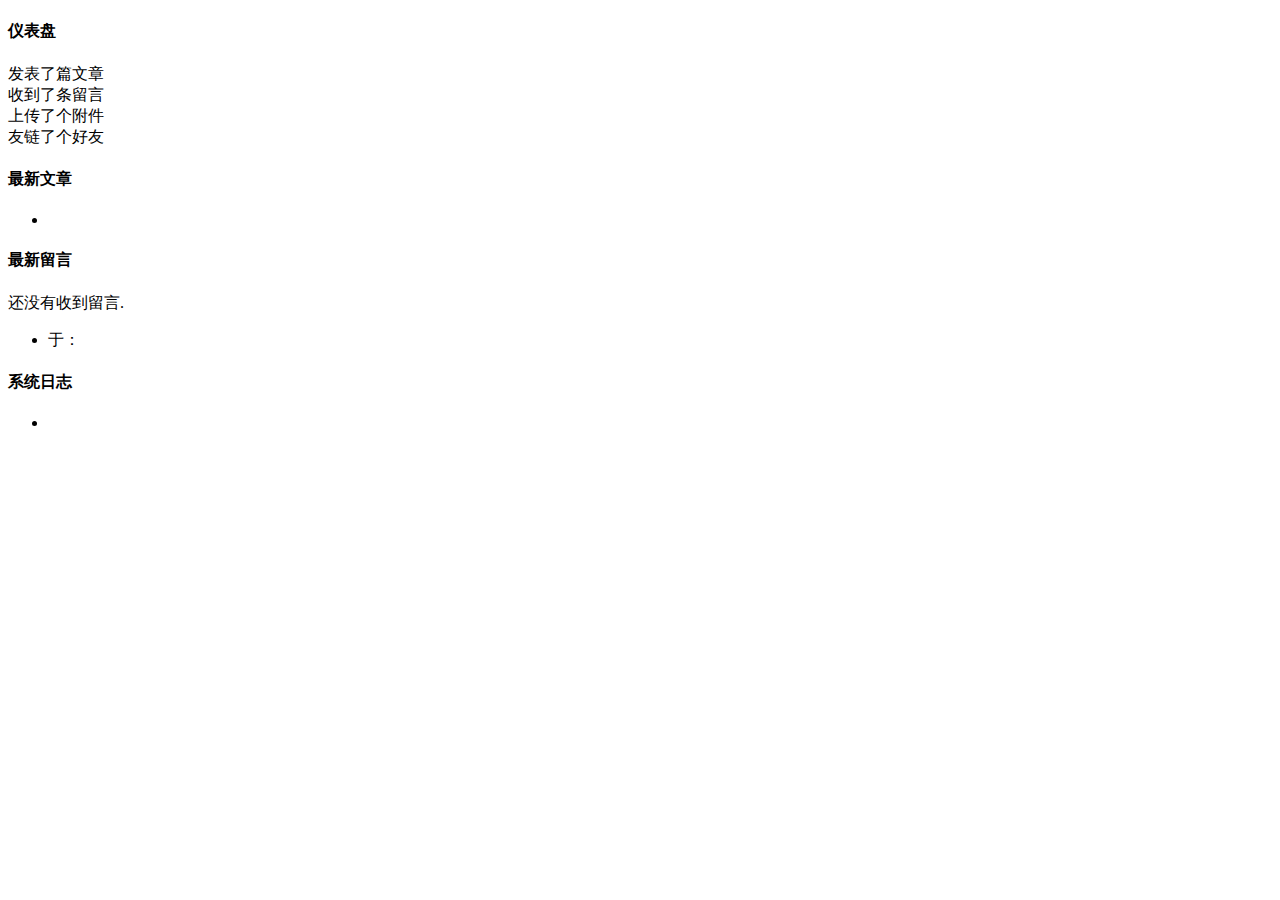
<file: target/classes/templates/admin/index.html>
<!DOCTYPE html>
<html lang="en" xmlns:th="http://www.thymeleaf.org" th:with="title='管理中心',active='home'">
<header th:replace="admin/header::headerFragment(${title},${active})"></header>
<body class="fixed-left">
<div id="wrapper">
    <div th:replace="admin/header::header-body"></div>
    <div class="content-page">
        <div class="content">
            <div class="container">
                <div class="row">
                    <div class="col-sm-12">
                        <h4 class="page-title">仪表盘</h4>
                    </div>

                    <div class="row">
                        <div class="col-sm-6 col-lg-3">
                            <div class="mini-stat clearfix bx-shadow bg-info">
                                <span class="mini-stat-icon"><i class="fa fa-quote-right" aria-hidden="true"></i></span>
                                <div class="mini-stat-info text-right">
                                    发表了<span class="counter" th:text="${statistics.articles}"></span>篇文章
                                </div>
                            </div>
                        </div>
                        <div class="col-sm-6 col-lg-3">
                            <div class="mini-stat clearfix bg-purple bx-shadow">
                                <span class="mini-stat-icon"><i class="fa fa-comments-o" aria-hidden="true"></i></span>
                                <div class="mini-stat-info text-right">
                                    收到了<span class="counter" th:text="${statistics.comments}"></span>条留言
                                </div>
                            </div>
                        </div>

                        <div class="col-sm-6 col-lg-3">
                            <div class="mini-stat clearfix bg-success bx-shadow">
                                <span class="mini-stat-icon"><i class="fa fa-cloud-upload"
                                                                aria-hidden="true"></i></span>
                                <div class="mini-stat-info text-right">
                                    上传了<span class="counter" th:text="${statistics.attachs}"></span>个附件
                                </div>
                            </div>
                        </div>

                        <div class="col-sm-6 col-lg-3">
                            <div class="mini-stat clearfix bg-primary bx-shadow">
                                <span class="mini-stat-icon"><i class="fa fa-link" aria-hidden="true"></i></span>
                                <div class="mini-stat-info text-right">
                                    友链了<span class="counter" th:text="${statistics.links}"></span>个好友
                                </div>
                            </div>
                        </div>
                    </div>

                    <div class="row">
                        <div class="col-md-4">
                            <div class="panel panel-default">
                                <div class="panel-heading">
                                    <h4 class="panel-title">最新文章</h4>
                                </div>
                                <div class="panel-body">
                                    <ul class="list-group">
                                        <li class="list-group-item" th:each="article : ${articles}">
                            <span class="badge badge-primary"
                                  th:title="${article.commentsNum}+'条评论'" th:text="${article.commentsNum}"></span>
                                            <a target="_blank" th:href="${commons.site_url('/article/')}+${article.cid}"
                                               th:text="${article.title}"></a>
                                        </li>
                                    </ul>
                                </div>
                            </div>
                        </div>
                        <div class="col-md-4">
                            <div class="panel panel-default">
                                <div class="panel-heading">
                                    <h4 class="panel-title">最新留言</h4>
                                </div>
                                <div class="panel-body">
                                    <div th:if="${comments}== null and ${#lists.size(comments)}==0">
                                        <div class="alert alert-warning">
                                            还没有收到留言.
                                        </div>
                                    </div>
                                    <ul class="list-group"
                                        th:unless="${comments}==null and ${#lists.size(comments)}==0">
                                        <li class="list-group-item" th:each="comment : ${comments}">
                                            <div th:if="${comment.url}!=null and ${comment.url}!=''">
                                                <a th:href="@{${comment.url}}" target="_blank"
                                                   th:text="${comment.author}"></a>
                                            </div>
                                            <th:block th:unless="${comment.url}!=null and ${comment.url}!=''" th:text="${comment.author}"/>
                                            于<th:block th:text="${commons.fmtdate(comment.created,'MM月dd日HH:mm')}"/>：<a
                                                th:href="${commons.site_url('/article/')}+${comment.cid}+'#comments'"
                                                target="_blank" th:utext="${commons.article(comment.content)}"></a>
                                        </li>
                                    </ul>
                                </div>
                            </div>
                        </div>
                        <div class="col-md-4">
                            <div class="panel panel-default">
                                <div class="panel-heading">
                                    <h4 class="panel-title">系统日志</h4>
                                </div>
                                <div class="panel-body">
                                    <ul class="list-group" >
                                        <li class="list-group-item" th:each="log : ${logs}">
                                            <span th:text="${commons.fmtdate(log.created, 'yyyy-MM-dd HH:mm:ss')} +' => '+ ${log.action}"></span>
                                        </li>
                                    </ul>
                                </div>
                            </div>
                        </div>
                    </div>
                </div>
                <div th:replace="admin/footer :: footer-content"></div>
            </div>
        </div>
    </div>
</div>
<div th:replace="admin/footer :: footer"></div>
</body>
</html>
</file>
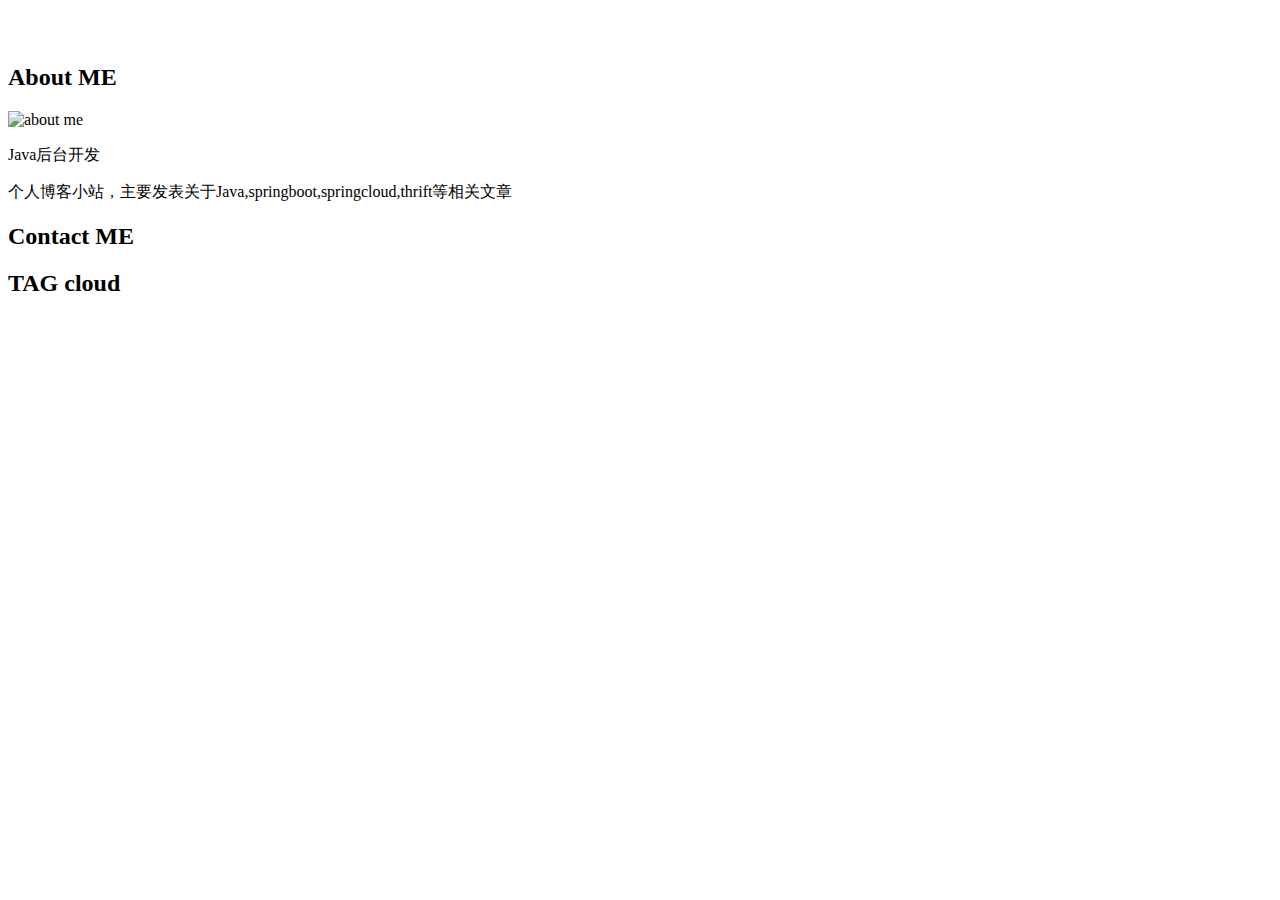
<file: target/classes/templates/themes/zfm/index.html>
<!DOCTYPE html>
<html lang="en" xmlns:th="http://www.thymeleaf.org">
<div th:replace="themes/zfm/header::header(null,null)"></div>
<body>
<div class="am-g am-g-fixed blog-fixed index-page">
    <div class="am-u-md-8 am-u-sm-12">
        <div th:each="article: ${articles.list}">

            <article class="am-g blog-entry-article">
                <div class="am-u-lg-6 am-u-md-12 am-u-sm-12 blog-entry-img">
                    <img th:src="@{${commons.show_thumb(article)}}" alt="" class="am-u-sm-12"/>
                </div>
                <div class="am-u-lg-6 am-u-md-12 am-u-sm-12 blog-entry-text">
                    <!-- 文章分类 -->
                    <span class="blog-color" th:utext="${commons.show_categories(article.categories)}"></span>
                    <span>&nbsp;&nbsp;&nbsp;</span>
                    <!-- 发布时间 -->
                    <span th:text="'发布于 '+ ${commons.fmtdate(article.created)}"></span>
                    <h2>
                        <div><a th:href="${commons.permalink(article)}"
                                th:text="${article.title}"></a>
                        </div>
                    </h2>
                    <!-- 文章摘要-->
                    <div th:utext="${commons.intro(article,75)}"></div>
                </div>
            </article>

        </div>

        <div class="am-pagination">
            <div th:replace="comm/macros::pageNav(${articles},'←','→','page')"></div>
        </div>
    </div>


    <div class="am-u-md-4 am-u-sm-12 blog-sidebar">
        <div class="blog-sidebar-widget blog-bor">
            <h2 class="blog-text-center blog-title"><span>About ME</span></h2>
            <img th:src="@{/zfm/assets/img/java-logo.jpg}" alt="about me" class="blog-entry-img"/>
            <p>
                Java后台开发
            </p>
            <p>个人博客小站，主要发表关于Java,springboot,springcloud,thrift等相关文章</p>
        </div>
        <div class="blog-sidebar-widget blog-bor">
            <h2 class="blog-text-center blog-title"><span>Contact ME</span></h2>
            <p>
                <a th:href="@{https://github.com/JayTange}"><span class="am-icon-github am-icon-fw blog-icon"></span></a>
                <a href=""><span class="am-icon-weibo am-icon-fw blog-icon"></span></a>
            </p>
        </div>
        <div class="blog-clear-margin blog-sidebar-widget blog-bor am-g ">
            <h2 class="blog-title"><span>TAG cloud</span></h2>
            <div class="am-u-sm-12 blog-clear-padding">
                    <th:block th:each="c : ${categories}">
                            <th:block th:if="${c.name == '默认分类'}">
                                <a th:href="${commons.showCategoryUrl(c)}" class="blog-tag">
                                    <th:block th:text="${c.name}"/>
                                    <th:block th:text="' ('+${c.count}+')'"/>
                                </a>
                            </th:block>
                            <th:block th:unless="${c.name == '默认分类'}">
                                <a th:href="${commons.showCategoryUrl(c)}" class="blog-tag">
                                    <th:block th:text="${c.name}"/>
                                    <th:block th:text="' ('+${c.count}+')'"/>
                                    <span class="caret"></span>
                                </a>
                            </th:block>

                    </th:block>
            </div>
        </div>
    </div>
</div>
</body>
<div th:replace="themes/zfm/footer::footer"></div>
</html>
</file>
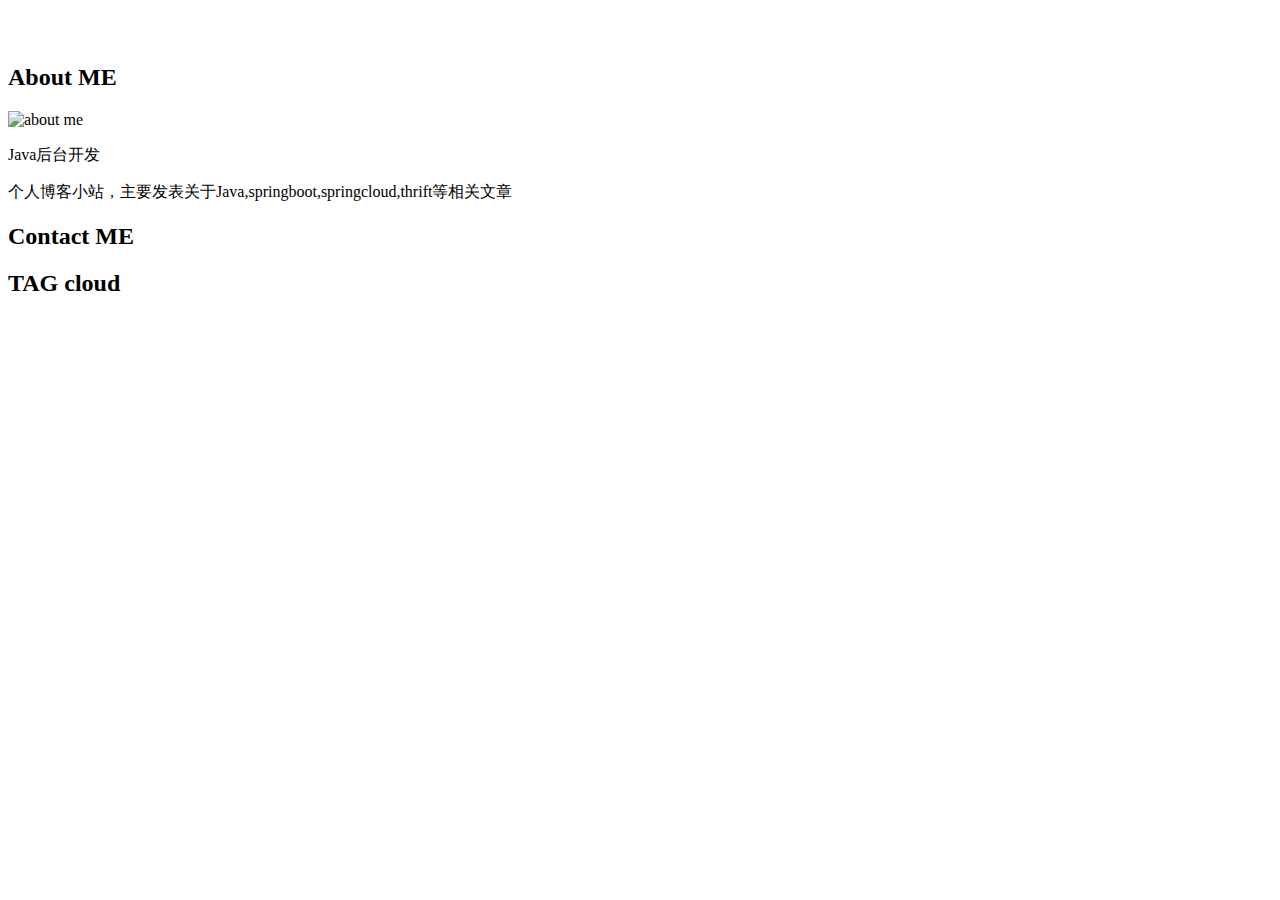
<file: src/main/resources/templates/themes/zfm/index.html>
<!DOCTYPE html>
<html lang="en" xmlns:th="http://www.thymeleaf.org">
<div th:replace="themes/zfm/header::header(null,null)"></div>
<body>
<div class="am-g am-g-fixed blog-fixed index-page">
    <div class="am-u-md-8 am-u-sm-12">
        <div th:each="article: ${articles.list}">

            <article class="am-g blog-entry-article">
                <div class="am-u-lg-6 am-u-md-12 am-u-sm-12 blog-entry-img">
                    <img th:src="@{${commons.show_thumb(article)}}" alt="" class="am-u-sm-12"/>
                </div>
                <div class="am-u-lg-6 am-u-md-12 am-u-sm-12 blog-entry-text">
                    <!-- 文章分类 -->
                    <span class="blog-color" th:utext="${commons.show_categories(article.categories)}"></span>
                    <span>&nbsp;&nbsp;&nbsp;</span>
                    <!-- 发布时间 -->
                    <span th:text="'发布于 '+ ${commons.fmtdate(article.created)}"></span>
                    <h2>
                        <div><a th:href="${commons.permalink(article)}"
                                th:text="${article.title}"></a>
                        </div>
                    </h2>
                    <!-- 文章摘要-->
                    <div th:utext="${commons.intro(article,75)}"></div>
                </div>
            </article>

        </div>

        <div class="am-pagination">
            <div th:replace="comm/macros::pageNav(${articles},'←','→','page')"></div>
        </div>
    </div>


    <div class="am-u-md-4 am-u-sm-12 blog-sidebar">
        <div class="blog-sidebar-widget blog-bor">
            <h2 class="blog-text-center blog-title"><span>About ME</span></h2>
            <img th:src="@{/zfm/assets/img/java-logo.jpg}" alt="about me" class="blog-entry-img"/>
            <p>
                Java后台开发
            </p>
            <p>个人博客小站，主要发表关于Java,springboot,springcloud,thrift等相关文章</p>
        </div>
        <div class="blog-sidebar-widget blog-bor">
            <h2 class="blog-text-center blog-title"><span>Contact ME</span></h2>
            <p>
                <a th:href="@{https://github.com/Z-FM}"><span class="am-icon-github am-icon-fw blog-icon"></span></a>
                <a href=""><span class="am-icon-weibo am-icon-fw blog-icon"></span></a>
            </p>
        </div>
        <div class="blog-clear-margin blog-sidebar-widget blog-bor am-g ">
            <h2 class="blog-title"><span>TAG cloud</span></h2>
            <div class="am-u-sm-12 blog-clear-padding">
                    <th:block th:each="c : ${categories}">
                            <th:block th:if="${c.name == '默认分类'}">
                                <a th:href="${commons.showCategoryUrl(c)}" class="blog-tag">
                                    <th:block th:text="${c.name}"/>
                                    <th:block th:text="' ('+${c.count}+')'"/>
                                </a>
                            </th:block>
                            <th:block th:unless="${c.name == '默认分类'}">
                                <a th:href="${commons.showCategoryUrl(c)}" class="blog-tag">
                                    <th:block th:text="${c.name}"/>
                                    <th:block th:text="' ('+${c.count}+')'"/>
                                    <span class="caret"></span>
                                </a>
                            </th:block>

                    </th:block>
            </div>
        </div>
    </div>
</div>
</body>
<div th:replace="themes/zfm/footer::footer"></div>
</html>
</file>
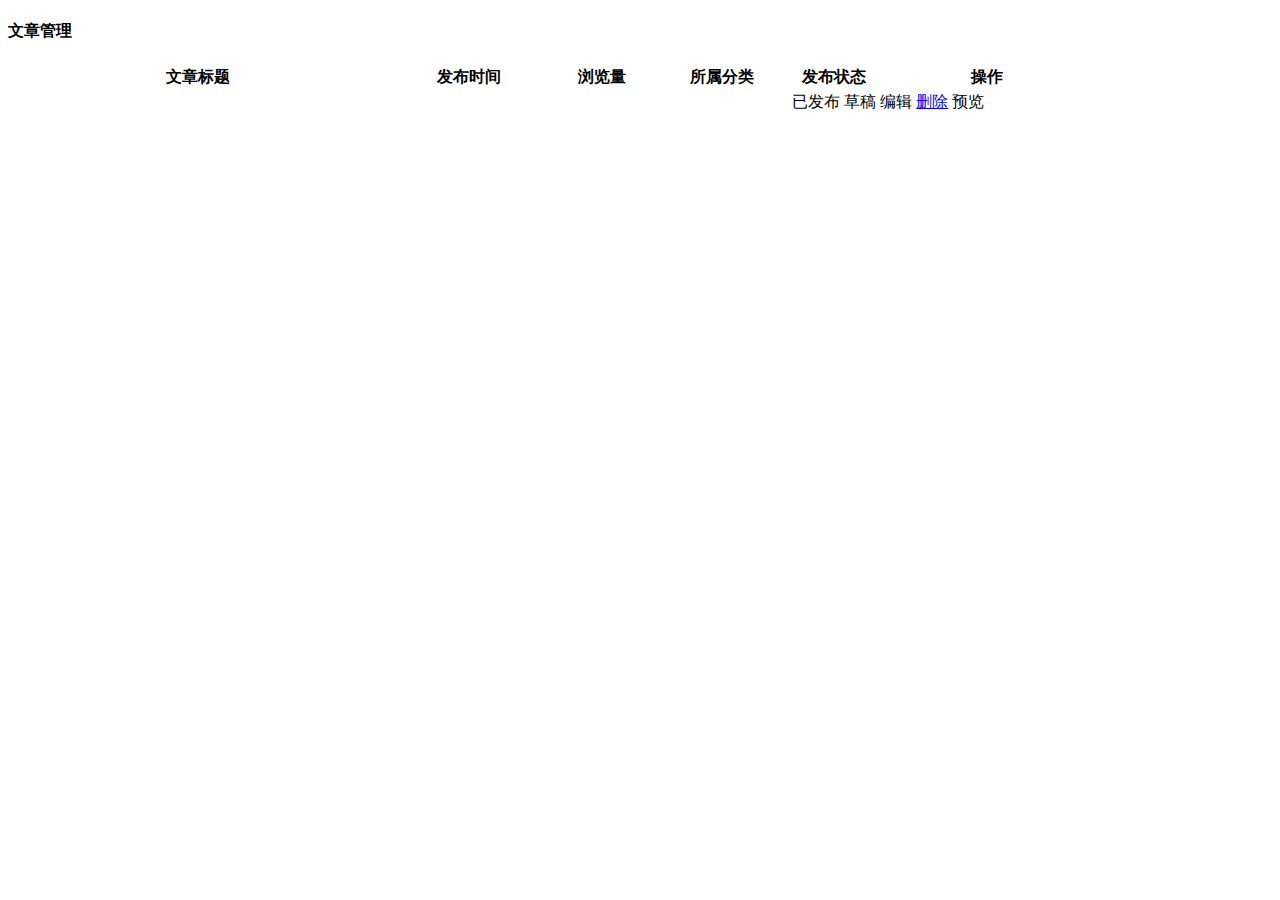
<file: target/classes/templates/admin/article_list.html>
<!DOCTYPE html>
<html lang="en" xmlns:th="http://www.thymeleaf.org" th:with="title='文章管理',active='article'">
<header th:replace="admin/header::headerFragment(${title},${active})"></header>
<body class="fixed-left">
<div id="wrapper">
    <div th:replace="admin/header::header-body"></div>
    <div class="content-page">
        <div class="content">
            <div class="container">
                <div class="row">
                    <div class="col-sm-12">
                        <h4 class="page-title">文章管理</h4>
                    </div>
                    <div class="col-md-12">
                        <table class="table table-striped table-bordered">
                            <thead>
                            <tr>
                                <th width="35%">文章标题</th>
                                <th width="15%">发布时间</th>
                                <th>浏览量</th>
                                <th>所属分类</th>
                                <th width="8%">发布状态</th>
                                <th>操作</th>
                            </tr>
                            </thead>
                            <tbody>
                            <th:block th:each="post : ${articles.list}">
                                <tr th:cid="${post.cid}">
                                    <td>
                                        <a th:href="@{'/admin/article/'+${post.cid}}" th:text="${post.title}"></a>
                                    </td>
                                    <td><th:block th:text="${commons.fmtdate(post.created, 'yyyy-MM-dd HH:mm:ss')}"/></td>
                                    <td><th:block th:text="${post.hits}"/></td>
                                    <td><th:block th:text="${post.categories}"/></td>
                                    <td>
                                        <th:block th:if="${post.status == 'publish'}">
                                            <span class="label label-success">已发布</span>
                                        </th:block>
                                       <th:block th:if="${post.status == 'draft'}">
                                           <span class="label label-default">草稿</span>
                                       </th:block>
                                    </td>
                                    <td>
                                        <a th:href="@{'/admin/article/'+${post.cid}}"
                                           class="btn btn-primary btn-sm waves-effect waves-light m-b-5"><i
                                                class="fa fa-edit"></i> <span>编辑</span></a>
                                        <a href="javascript:void(0)" th:onclick="'delPost('+${post.cid}+');'"
                                           class="btn btn-danger btn-sm waves-effect waves-light m-b-5"><i
                                                class="fa fa-trash-o"></i> <span>删除</span></a>
                                        <a class="btn btn-warning btn-sm waves-effect waves-light m-b-5" th:href="${commons.permalink(post)}+'/preview'"
                                           target="_blank"><i
                                                class="fa fa-rocket"></i> <span>预览</span></a>
                                    </td>
                                </tr>
                            </th:block>

                            </tbody>
                        </table>
                        <div th:replace="comm/macros :: pageAdminNav(${articles})"></div>
                    </div>
                </div>
                <div th:replace="admin/footer :: footer-content"></div>
            </div>
        </div>
    </div>
</div>
<div th:replace="admin/footer :: footer"></div>
<script type="text/javascript">
    /*<![CDATA[*/
    var tale = new $.tale();
    function delPost(cid) {
        tale.alertConfirm({
            title:'确定删除该文章吗?',
            then: function () {
                tale.post({
                    url : '/admin/article/delete',
                    data: {cid: cid},
                    success: function (result) {
                        if(result && result.success){
                            tale.alertOkAndReload('文章删除成功');
                        } else {
                            tale.alertError(result.msg || '文章删除失败');
                        }
                    }
                });
            }
        });
    }
    /*]]>*/
</script>
</body>
</html>
</file>
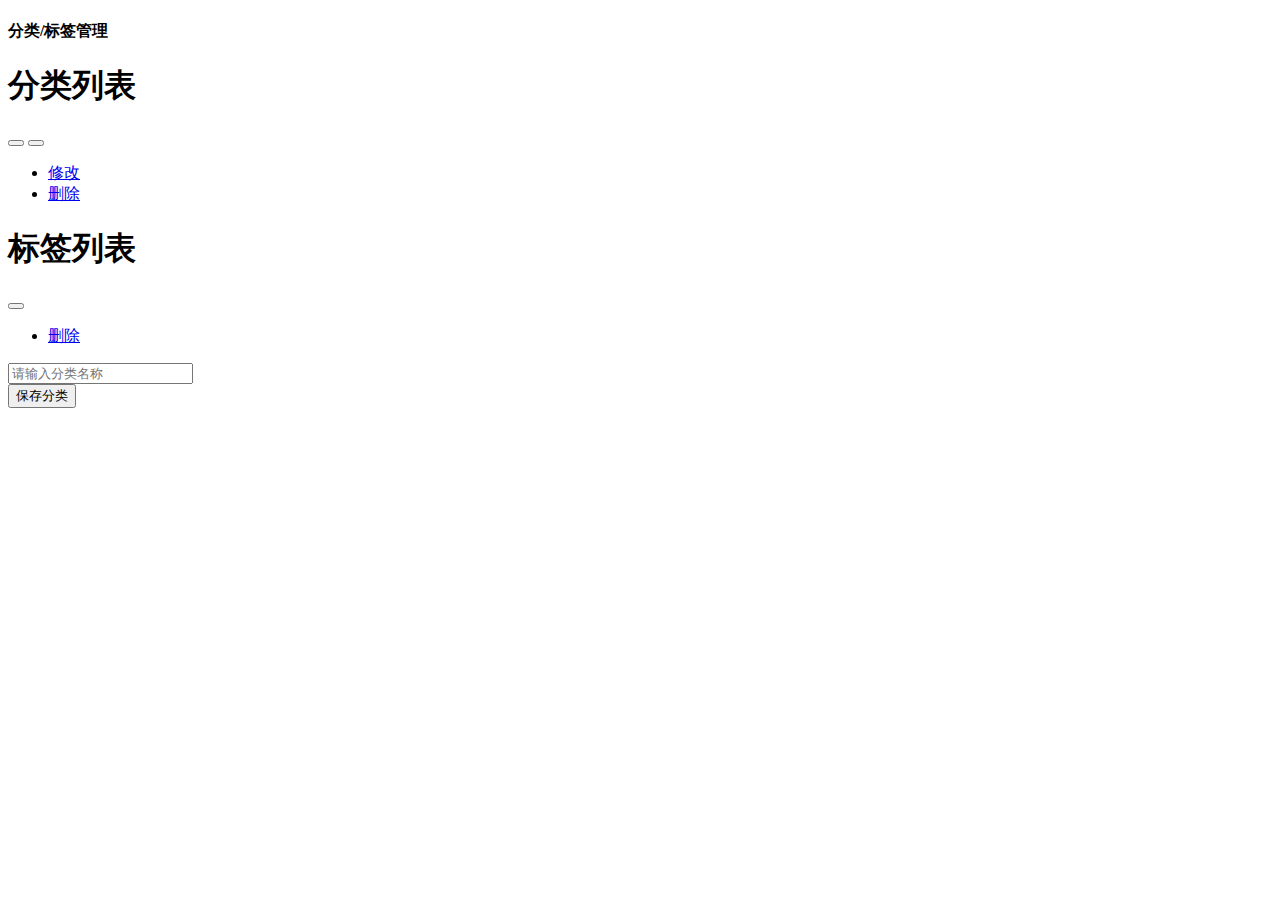
<file: target/classes/templates/admin/category.html>
<!DOCTYPE html>
<html lang="en" xmlns:th="http://www.thymeleaf.org" th:with="title='分类管理',active='category'">
<header th:replace="admin/header::headerFragment(${title},${active})"></header>
<body class="fixed-left">
<div id="wrapper">
    <div th:replace="admin/header::header-body"></div>
    <div class="content-page">
        <div class="content">
            <div class="container">
                <div class="row">
                    <div class="col-sm-12">
                        <h4 class="page-title">分类/标签管理</h4>
                    </div>
                    <div class="col-md-6">
                        <div class="panel panel-color panel-primary">
                            <div class="panel-heading">
                                <h1 class="panel-title">分类列表</h1>
                            </div>
                            <div class="panel-body">
                                <th:block th:each="c : ${categories}">
                                    <div class="btn-group m-b-10">
                                        <th:block th:if="${c.name == '默认分类'}">
                                            <button type="button"
                                                    th:class="'btn btn-'+${adminCommons.rand_color()}+' waves-effect waves-light'">
                                                <th:block th:text="${c.name}"/>
                                                <th:block th:text="' ('+${c.count}+')'"/>
                                            </button>
                                        </th:block>
                                        <th:block th:unless="${c.name == '默认分类'}">
                                            <button type="button"
                                                    th:class="'btn btn-'+${adminCommons.rand_color()}+' dropdown-toggle waves-effect waves-light'"
                                                    data-toggle="dropdown" aria-expanded="false">
                                                <th:block th:text="${c.name}"/>
                                                <th:block th:text="' ('+${c.count}+')'"/>
                                                <span
                                                        class="caret"></span></button>
                                            <ul class="dropdown-menu" role="menu">
                                                <li><a href="javascript:void(0)" th:attr="mid=${c.mid},cname=${c.name}"
                                                       class="edit-category">修改</a>
                                                </li>
                                                <li><a href="javascript:void(0)" th:attr="mid=${c.mid}"
                                                       class="del-category">删除</a></li>
                                            </ul>
                                        </th:block>
                                    </div>
                                </th:block>
                            </div>
                        </div>
                    </div>

                    <div class="col-md-6">
                        <div class="panel  panel-pink">
                            <div class="panel-heading">
                                <h1 class="panel-title">标签列表</h1>
                            </div>
                            <div class="panel-body">
                                <th:block th:each="c : ${tags}">
                                    <div class="btn-group m-b-10">
                                        <button type="button"
                                                th:class="'btn btn-'+${adminCommons.rand_color()}+' dropdown-toggle waves-effect waves-light'"
                                                data-toggle="dropdown" aria-expanded="false">
                                            <th:block th:text="${c.name}"/>
                                            <th:block th:text="' ('+${c.count}+')'"/>
                                            <span
                                                    class="caret"></span></button>
                                        <ul class="dropdown-menu" role="menu">
                                            <li><a href="javascript:void(0)" th:attr="mid=${c.mid}"
                                                   class="del-category">删除</a></li>
                                        </ul>
                                    </div>
                                </th:block>
                            </div>
                        </div>
                    </div>

                    <div class="col-md-12">
                        <div class="panel panel-default">
                            <div class="panel-body">
                                <form id="cform" class="form-inline" role="form">
                                    <input type="hidden" id="mid"/>
                                    <div class="form-group">
                                        <input type="text" class="form-control" id="cname" placeholder="请输入分类名称"/>
                                    </div>
                                    <button id="save-category-btn" type="button"
                                            class="btn btn-success waves-effect waves-light m-l-10">保存分类
                                    </button>
                                </form>
                            </div>
                        </div>
                    </div>
                </div>
                <div th:replace="admin/footer :: footer-content"></div>
            </div>
        </div>
    </div>
</div>
<div th:replace="admin/footer :: footer"></div>
<script type="text/javascript">
    /*<![CDATA[*/
    var tale = new $.tale();

    $('#save-category-btn').click(function () {
        var cname = $('#cform #cname').val();
        var mid = $('#cform #mid').val();
        if (cname && cname != '') {
            tale.post({
                url: '/admin/category/save',
                data: {mid: mid, cname: cname},
                success: function (result) {
                    $('#cform #mid').val('');
                    $('#cform #cname').val('');
                    if (result && result.success) {
                        tale.alertOkAndReload('分类保存成功');
                    } else {
                        tale.alertError(result.msg || '分类保存失败');
                    }
                }
            });
        }
    });

    $('.edit-category').click(function () {
        var mid = $(this).attr('mid');
        var cname = $(this).attr('cname');
        $('#cform #mid').val(mid);
        $('#cform #cname').val(cname);
    });

    $('.del-category').click(function () {
        var mid = $(this).attr('mid');
        tale.alertConfirm({
            title: '确定删除该项吗?',
            then: function () {
                tale.post({
                    url: '/admin/category/delete',
                    data: {mid: mid},
                    success: function (result) {
                        if (result && result.success) {
                            tale.alertOkAndReload('删除成功');
                        } else {
                            tale.alertError(result.msg || '删除失败');
                        }
                    }
                });
            }
        });
    });
    /*]]>*/
</script>
</body>
</html>
</file>
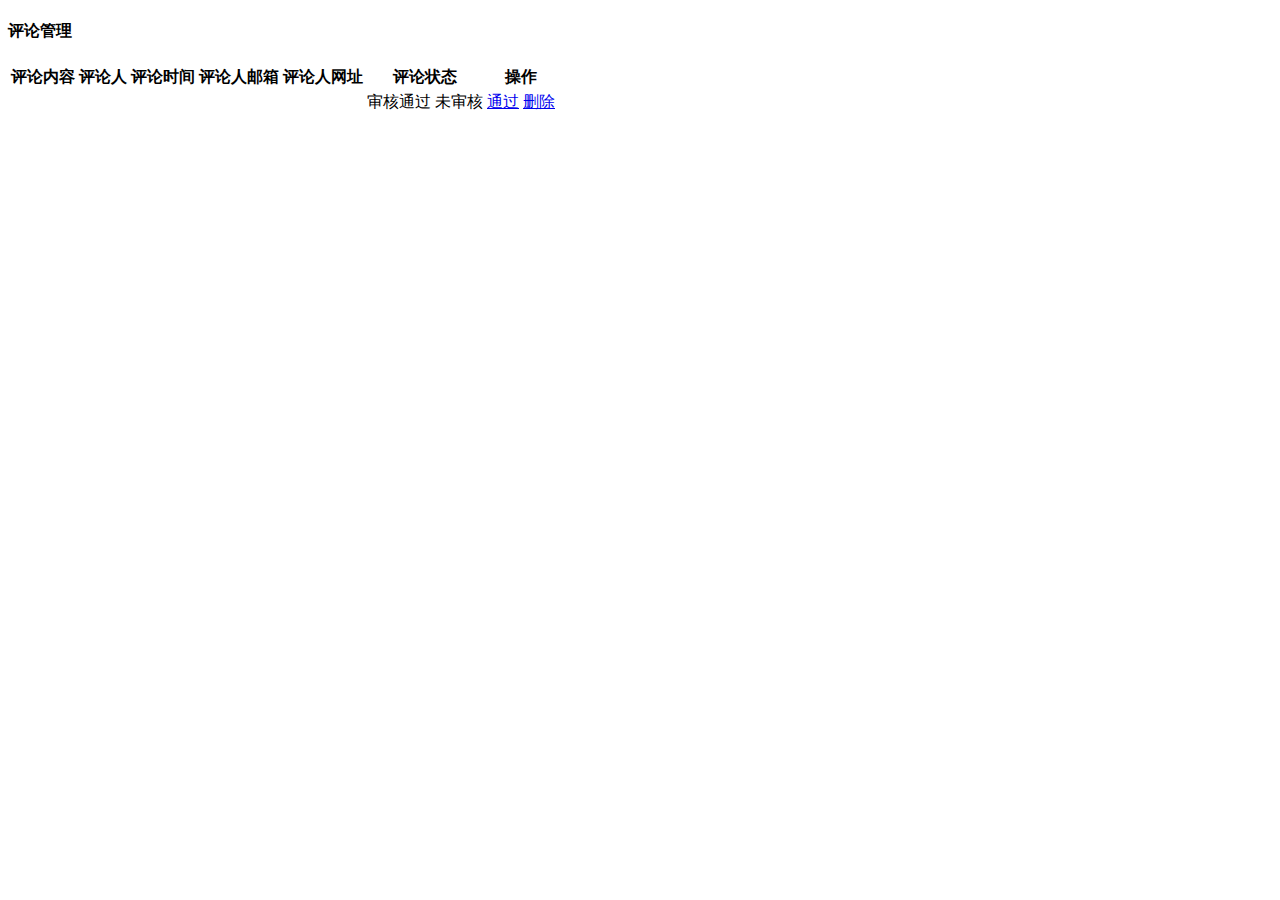
<file: target/classes/templates/admin/comment_list.html>
<!DOCTYPE html>
<html lang="en" xmlns:th="http://www.thymeleaf.org" th:with="title='评论管理',active='comments'">
<header th:replace="admin/header::headerFragment(${title},${active})"></header>
<body class="fixed-left">
<div id="wrapper">
    <div th:replace="admin/header::header-body"></div>
    <div class="content-page">
        <div class="content">
            <div class="container">
                <div class="row">
                    <div class="col-sm-12">
                        <h4 class="page-title">评论管理</h4>
                    </div>
                    <div class="col-md-12">
                        <table class="table table-striped table-bordered">
                            <thead>
                            <tr>
                                <th>评论内容</th>
                                <th>评论人</th>
                                <th>评论时间</th>
                                <th>评论人邮箱</th>
                                <th>评论人网址</th>
                                <th>评论状态</th>
                                <th>操作</th>
                            </tr>
                            </thead>
                            <tbody>
                            <th:block th:each="comment : ${comments.list}">
                                <tr th:attr="cid=${comment.coid}">
                                    <td>
                                        <a th:href="@{${commons.site_url('/article/')}+${comment.cid}+'#comments'}"
                                           target="_blank" th:utext="${commons.article(comment.content)}"></a>
                                    </td>
                                    <td th:text="${comment.author}"></td>
                                    <td th:text="${commons.fmtdate(comment.created, 'yyyy-MM-dd HH:mm:ss')}"></td>
                                    <td th:text="${comment.mail}"></td>
                                    <td><a th:href="@{${comment.url}}" target="_blank" th:text="${comment.url}"></a>
                                    </td>
                                    <td>
                                        <th:block th:if="${comment.status == 'approved'}">
                                            <span class="label label-success">审核通过</span>
                                        </th:block>
                                        <th:block th:if="${comment.status == 'not_audit'}">
                                            <span class="label label-default">未审核</span>
                                        </th:block>
                                    </td>
                                    <td>
                                        <th:block th:if="${comment.status == 'not_audit'}">
                                            <a href="javascript:void(0)"
                                               th:onclick="'updateStatus('+${comment.coid}+');'"
                                               class="btn btn-success btn-sm waves-effect waves-light m-b-5"><i
                                                    class="fa fa-check-square-o"></i> <span>通过</span></a>
                                        </th:block>
                                        <a href="javascript:void(0)" th:onclick="'delComment('+${comment.coid}+');'"
                                           class="btn btn-danger btn-sm waves-effect waves-light m-b-5"><i
                                                class="fa fa-trash-o"></i> <span>删除</span></a>
                                    </td>
                                </tr>
                            </th:block>
                            </tbody>
                        </table>
                        <div th:replace="comm/macros :: pageAdminNav(${comments})"></div>
                    </div>
                </div>
                <div th:replace="admin/footer :: footer-content"></div>
            </div>
        </div>
    </div>
</div>
<div th:replace="admin/footer :: footer"></div>
<script type="text/javascript">
    /*<![CDATA[*/
    var tale = new $.tale();

    function delComment(coid) {
        tale.alertConfirm({
            title: '确定删除该评论吗?',
            then: function () {
                tale.post({
                    url: '/admin/comments/delete',
                    data: {coid: coid},
                    success: function (result) {
                        if (result && result.success) {
                            tale.alertOkAndReload('评论删除成功');
                        } else {
                            tale.alertError(result.msg || '评论删除失败');
                        }
                    }
                });
            }
        });
    }

    function updateStatus(coid) {
        tale.alertConfirm({
            title: '确定审核通过吗?',
            then: function () {
                tale.post({
                    url: '/admin/comments/status',
                    data: {coid: coid, status: "approved"},
                    success: function (result) {
                        if (result && result.success) {
                            tale.alertOkAndReload('评论状态设置成功');
                        } else {
                            tale.alertError(result.msg || '评论设置失败');
                        }
                    }
                });
            }
        });
    }
    /*]]>*/
</script>
</body>
</html>
</file>
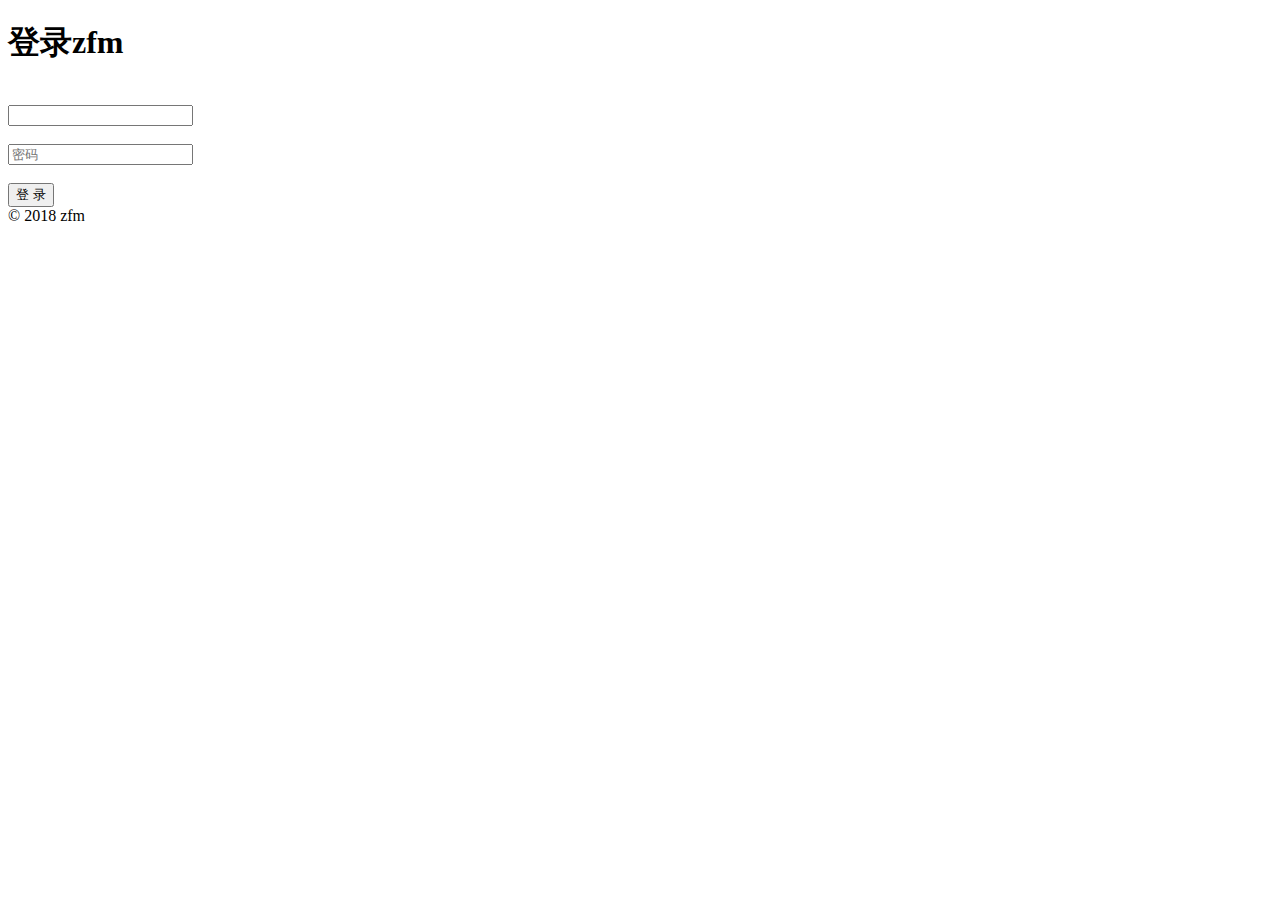
<file: target/classes/templates/admin/login.html>
<!Doctype html>
<html lang="en" xmlns:th="http://www.thymeleaf.org">
<head>
    <meta charset="utf-8">
    <meta http-equiv="X-UA-Compatible" content="IE=edge">
    <meta name="viewport"
          content="width=device-width, initial-scale=1, maximum-scale=1, user-scalable=no">
    <title>登录博客后台</title>

    <meta http-equiv="Cache-Control" content="no-siteapp"/>
    <link rel="shortcut icon" th:href="@{/admin/images/favicon.png}"/>

    <script th:src="@{//cdn.bootcss.com/jquery/2.2.3/jquery.min.js}"></script>
    <script th:src="@{/zfm/assets/js/amazeui.min.js}"></script>
    <link rel="stylesheet" th:href="@{/zfm/assets/css/amazeui.min.css}"/>
    <link rel="stylesheet" th:href="@{/zfm/assets/css/app.css}"/>
    <script th:src="@{/admin/js/base.js}"></script>
</head>
<body>

<div class="log">
    <div class="am-g">
        <div class="am-u-lg-3 am-u-md-6 am-u-sm-8 am-u-sm-centered log-content">
            <h1 class="log-title am-animation-slide-top">登录zfm</h1>
            <br>
            <form class="am-form" id="loginForm">

                <div class="am-input-group am-radius am-animation-slide-left">
                    <input type="text" class="am-radius" name="username"/>
                    <span class="am-input-group-label log-icon am-radius"><i
                            class="am-icon-user am-icon-sm am-icon-fw"></i></span>
                </div>
                <br>
                <div class="am-input-group am-animation-slide-left log-animation-delay">
                    <input  class="am-form-field am-radius log-input" placeholder="密码" name="password" type="password"/>
                    <span class="am-input-group-label log-icon am-radius"><i
                            class="am-icon-lock am-icon-sm am-icon-fw"></i></span>
                </div>
                <br>
                <button type="button"
                        class="am-btn am-btn-primary am-btn-block am-btn-lg am-radius am-animation-slide-bottom log-animation-delay"
                 onclick="checkForm()">
                    登&nbsp;录
                </button>
            </form>
        </div>
    </div>

    <footer class="log-footer">
        © 2018 zfm
    </footer>
</div>

<script type="text/javascript">
    /*<![CDATA[*/
    var tale = new $.tale();
    function checkForm() {
        tale.post({
            url: '/admin/login',
            data: $("#loginForm").serialize(),
            success: function (result) {
                if (result && result.success) {
                    window.location.href = '/admin/index';
                } else {
                    tale.alertError(result.msg || '登录失败');
                }
            }
        });
        return false;
    }
    /*]]>*/
</script>
</body>
</html>
</file>
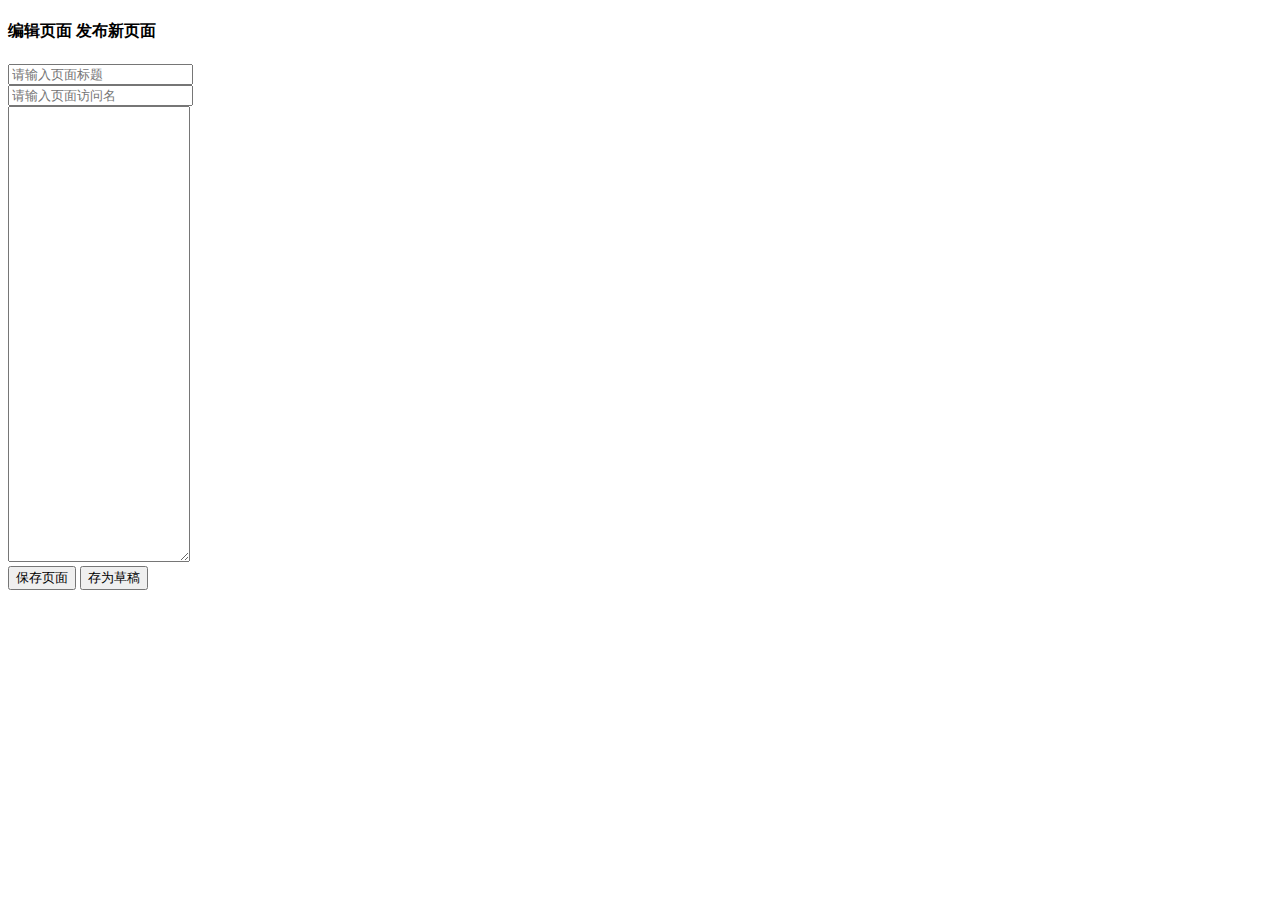
<file: target/classes/templates/admin/page_edit.html>
<!DOCTYPE html>
<html lang="en" xmlns:th="http://www.thymeleaf.org" th:with="title='保存页面',active='page'">
<header th:replace="admin/header::headerFragment(${title},${active})"></header>
<link th:href="@{/admin/plugins/toggles/toggles.css}" rel="stylesheet"/>
<link th:href="@{/admin/plugins/md/css/style.css}" rel="stylesheet"/>
<body class="fixed-left">
<div id="wrapper">
    <div th:replace="admin/header::header-body"></div>
    <div class="content-page">
        <div class="content">
            <div class="container">
                <div class="row">
                    <div class="col-sm-12">
                        <h4 class="page-title">
                            <th:block th:if="${null != contents}">
                                编辑页面
                            </th:block>
                            <th:block th:unless="${null != contents}">
                                发布新页面
                            </th:block>
                        </h4>
                    </div>
                    <div class="col-md-12">
                        <form id="articleForm" role="form" novalidate="novalidate">
                            <input type="hidden" name="categories" id="categories"/>
                            <input type="hidden" name="cid" th:value="${contents!=null and contents.cid!=null}?${contents.cid}: ''" id="cid"/>
                            <input type="hidden" name="status" th:value="${contents!=null and contents.status !=null}?${contents.status}: 'publish'" id="status"/>
                            <input type="hidden" name="content" id="content-editor"/>

                            <div class="form-group">
                                <input type="text" class="form-control" placeholder="请输入页面标题" name="title" required=""
                                       aria-required="true"  th:value="${contents!=null and contents.title!=null }?${contents.title}: ''"/>
                            </div>

                            <div class="form-group">
                                <input type="text" class="form-control" placeholder="请输入页面访问名" name="slug" required=""
                                       aria-required="true" th:value="${contents!=null and contents.slug !=null}?${contents.slug}: ''"/>
                            </div>

                            <div class="form-group">
                                <textarea style="height: 450px" autocomplete="off" id="text" name="text" class="markdown-textarea" th:utext="${contents!=null and contents.content !=null}?${contents.content}: ''"></textarea>
                            </div>

                            <div class="text-right">
                                <button type="submit" class="btn btn-primary waves-effect waves-light">保存页面</button>
                                <button type="submit" class="btn btn-warning waves-effect waves-light">存为草稿</button>
                            </div>
                        </form>
                    </div>

                </div>
                <div th:replace="admin/footer :: footer-content"></div>
            </div>
        </div>
    </div>
</div>
<div th:replace="admin/footer :: footer"></div>
<script th:src="@{/admin/plugins/md/js/jquery.scrollto.js}"></script>
<script th:src="@{/admin/plugins/md/js/pagedown.js}"></script>
<script th:src="@{/admin/plugins/md/js/pagedown-extra.js}"></script>
<script th:src="@{/admin/plugins/md/js/diff.js}"></script>
<script th:src="@{/admin/plugins/md/js/md.js}"></script>

<script th:src="@{//cdn.bootcss.com/jquery-toggles/2.0.4/toggles.min.js}"></script>
<script th:src="@{//cdn.bootcss.com/jquery-validate/1.15.1/jquery.validate.min.js}"></script>
<script th:src="@{//cdn.bootcss.com/jquery-validate/1.15.1/localization/messages_zh.min.js}"></script>
<script type="text/javascript">
    /*<![CDATA[*/
    var tale = new $.tale();
    // validate the comment form when it is submitted
    $('#articleForm').validate({
        submitHandler: function (form) {
            $('#content-editor').val($('#text').val());
            $("#articleForm #categories").val($('#multiple-sel').val());
            var params = $("#articleForm").serialize();
            var url = $('#articleForm #cid').val() != '' ? '/admin/page/modify' : '/admin/page/publish';

            tale.post({
                url:url,
                data:params,
                success: function (result) {
                    if (result && result.success) {
                        tale.alertOk({
                            text:'页面保存成功',
                            then: function () {
                                setTimeout(function () {
                                    window.location.href = '/admin/page';
                                }, 500);
                            }
                        });
                    } else {
                        tale.alertError(result.msg || '页面文章失败');
                    }
                }
            });
        }
    });

    var textarea = $('#text'),
        toolbar = $('<div class="markdown-editor" id="md-button-bar" />').insertBefore(textarea.parent())
    preview = $('<div id="md-preview" class="md-hidetab" />').insertAfter('.markdown-editor');

    markdown(textarea, toolbar, preview);
    /*]]>*/
</script>

</body>
</html>
</file>
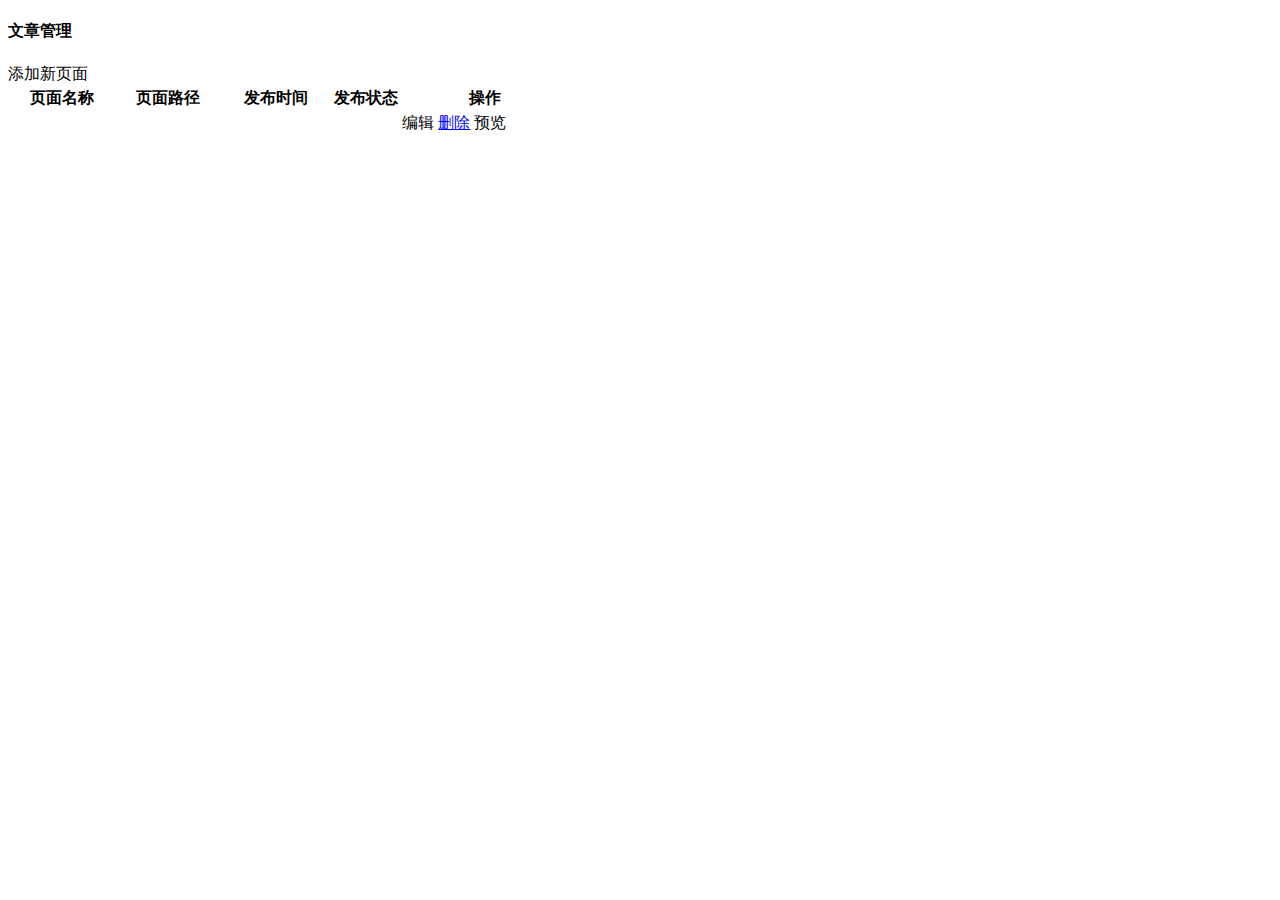
<file: target/classes/templates/admin/page_list.html>
<!DOCTYPE html>
<html lang="en" xmlns:th="http://www.thymeleaf.org" th:with="title='页面管理',active='page'">
<header th:replace="admin/header::headerFragment(${title},${active})"></header>
<body class="fixed-left">
<div id="wrapper">
    <div th:replace="admin/header::header-body"></div>
    <div class="content-page">
        <div class="content">
            <div class="container">
                <div class="row">
                    <div class="col-sm-12">
                        <h4 class="page-title">文章管理</h4>
                    </div>
                    <div class="col-md-12">
                        <div class="pull-right">
                            <a th:href="@{/admin/page/new}" class="btn btn-success waves-effect waves-light m-b-5">添加新页面</a>
                        </div>
                        <table class="table table-striped table-bordered">
                            <thead>
                            <tr>
                                <th>页面名称</th>
                                <th>页面路径</th>
                                <th width="20%">发布时间</th>
                                <th width="12%">发布状态</th>
                                <th>操作</th>
                            </tr>
                            </thead>
                            <tbody>
                            <th:block th:each="post : ${articles.list}">
                                <tr th:cid="${post.cid}">
                                    <td th:text="${post.title}"></td>
                                    <td th:text="${post.slug}"></td>
                                    <td th:text="${commons.fmtdate(post.created, 'yyyy-MM-dd HH:mm:ss')}"></td>
                                    <td>
                                        <th:block th:if="${post.status == 'publish'}" th:text="已发布"/>
                                        <th:block th:if="${post.status == 'draft'}" th:text="草稿"/>
                                    </td>
                                    <td>
                                        <a th:href="@{'/admin/page/'+${post.cid}}" class="btn btn-primary btn-sm waves-effect waves-light m-b-5"><i
                                                class="fa fa-edit"></i> <span>编辑</span></a>
                                        <a href="javascript:void(0)" th:onclick="'delPost('+${post.cid}+');'"
                                           class="btn btn-danger btn-sm waves-effect waves-light m-b-5"><i
                                                class="fa fa-trash-o"></i> <span>删除</span></a>
                                        <a class="btn btn-warning btn-sm waves-effect waves-light m-b-5" th:href="@{'/'+${post.slug}}"
                                           target="_blank"><i
                                                class="fa fa-rocket"></i> <span>预览</span></a>
                                    </td>
                                </tr>
                            </th:block>
                            </tbody>
                        </table>
                    </div>
                </div>
                <div th:replace="admin/footer :: footer-content"></div>
            </div>
        </div>
    </div>
</div>
<div th:replace="admin/footer :: footer"></div>
<script type="text/javascript">
    /*<![CDATA[*/
    var tale = new $.tale();
    function delPost(cid) {
        tale.alertConfirm({
            title:'确定删除这个页面吗?',
            then: function () {
                tale.post({
                    url : '/admin/page/delete',
                    data: {cid: cid},
                    success: function (result) {
                        if(result && result.success){
                            tale.alertOkAndReload('页面删除成功');
                        } else {
                            tale.alertError(result.msg || '页面删除失败');
                        }
                    }
                });
            }
        });
    }
    /*]]>*/
</script>
</body>
</html>
</file>
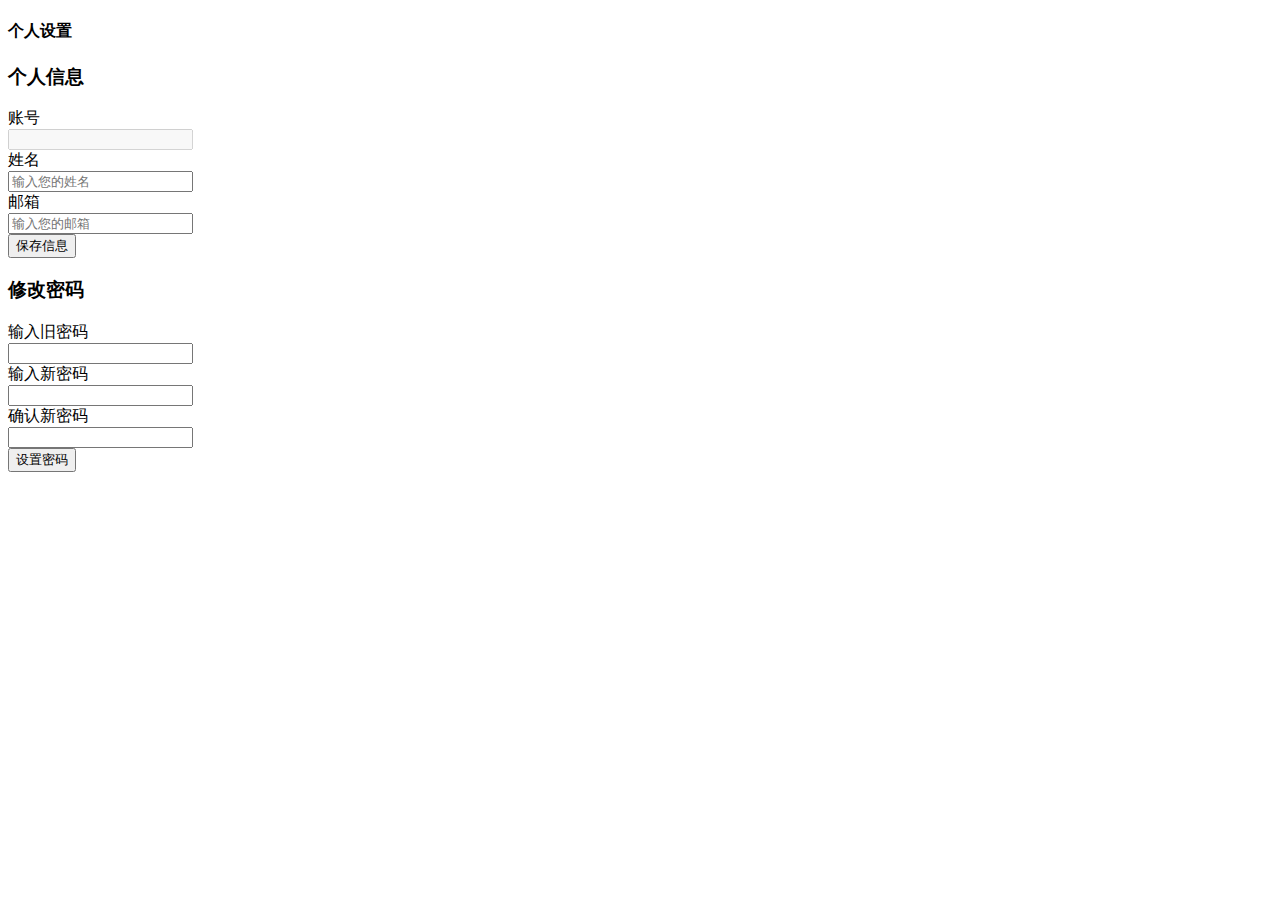
<file: target/classes/templates/admin/profile.html>
<!DOCTYPE html>
<html lang="en" xmlns:th="http://www.thymeleaf.org" th:with="title='个人设置',active='home'">
<header th:replace="admin/header::headerFragment(${title},${active})"></header>
<body>
<div id="wrapper">
    <div th:replace="admin/header::header-body"></div>
    <div class="content-page">
        <div class="content">
            <div class="container">
                <div class="row">
                    <div class="col-sm-12">
                        <h4 class="page-title">个人设置</h4>
                    </div>

                    <div class="col-md-6">
                        <div class="panel panel-color panel-primary">
                            <div class="panel-heading">
                                <h3 class="panel-title">个人信息</h3>
                            </div>
                            <div class="panel-body">
                                <form class="form-horizontal" role="form" id="user-form">
                                    <div class="form-group">
                                        <label class="col-md-3 control-label">账号</label>
                                        <div class="col-md-9">
                                            <input type="text" th:value="${session.login_user.username}" class="form-control"  readonly="readonly" disabled="disabled"/>
                                        </div>
                                    </div>
                                    <div class="form-group">
                                        <label class="col-md-3 control-label">姓名</label>
                                        <div class="col-md-9">
                                            <input type="text" class="form-control" name="screenName" placeholder="输入您的姓名"
                                                   th:value="${session.login_user.screenName}" required="required" aria-required="true"/>
                                        </div>
                                    </div>
                                    <div class="form-group">
                                        <label class="col-md-3 control-label">邮箱</label>
                                        <div class="col-md-9">
                                            <input type="text" class="form-control" name="email" placeholder="输入您的邮箱"
                                                   th:value="${session.login_user.email}" required="required" aria-required="true"/>
                                        </div>
                                    </div>
                                    <div class="clearfix pull-right">
                                        <button type="button" class="btn btn-primary waves-effect waves-light" onclick="saveSetting()">
                                            保存信息
                                        </button>
                                    </div>
                                </form>
                            </div>
                        </div>
                    </div>

                    <div class="col-md-6">
                        <div class="panel panel-color panel-danger">
                            <div class="panel-heading">
                                <h3 class="panel-title">修改密码</h3>
                            </div>
                            <div class="panel-body">
                                <form class="form-horizontal" role="form" id="pwd-form">
                                    <div class="form-group">
                                        <label class="col-md-3 control-label">输入旧密码</label>
                                        <div class="col-md-9">
                                            <input type="password" class="form-control" name="oldPassword" required="required"
                                                   aria-required="true"/>
                                        </div>
                                    </div>
                                    <div class="form-group">
                                        <label class="col-md-3 control-label">输入新密码</label>
                                        <div class="col-md-9">
                                            <input type="password" name="newPassword" id="password1" class="form-control" required="required"
                                                   aria-required="true" rangelength="[6,14]"/>
                                        </div>
                                    </div>
                                    <div class="form-group">
                                        <label class="col-md-3 control-label">确认新密码</label>
                                        <div class="col-md-9">
                                            <input type="password" name="repass" class="form-control" equalTo="#password1"/>
                                        </div>
                                    </div>
                                    <div class="clearfix pull-right">
                                        <button type="submit" class="btn btn-danger waves-effect waves-light">
                                            设置密码
                                        </button>
                                    </div>
                                </form>
                            </div>
                        </div>
                    </div>

                </div>
                <div th:replace="admin/footer :: footer-content"></div>
            </div>
        </div>
    </div>
</div>
<div th:replace="admin/footer :: footer"></div>
<script th:src="@{//cdn.bootcss.com/jquery-validate/1.15.1/jquery.validate.min.js}"></script>
<script th:src="@{//cdn.bootcss.com/jquery-validate/1.15.1/localization/messages_zh.min.js}"></script>
<script type="text/javascript">
    /*<![CDATA[*/
    var tale = new $.tale();

    /**
     * 保存个人信息
     */
    function saveSetting() {
        var param = $('#user-form').serialize();
        tale.post({
            url : '/admin/profile',
            data: param,
            success: function (result) {
                if(result && result.success){
                    tale.alertOk('保存成功');
                } else {
                    tale.alertError(result.msg || '保存失败');
                }
            }
        });
    }

    $('#pwd-form').validate({
        submitHandler: function (form) {
            var params = $("#pwd-form").serialize();
            tale.post({
                url : '/admin/password',
                data: params,
                success: function (result) {
                    if(result && result.success){
                        tale.alertOk('密码修改成功');
                    } else {
                        tale.alertError(result.msg || '密码修改失败');
                    }
                }
            });
        }
    });
    /*]]>*/
</script>
</body>
</html>
</file>
